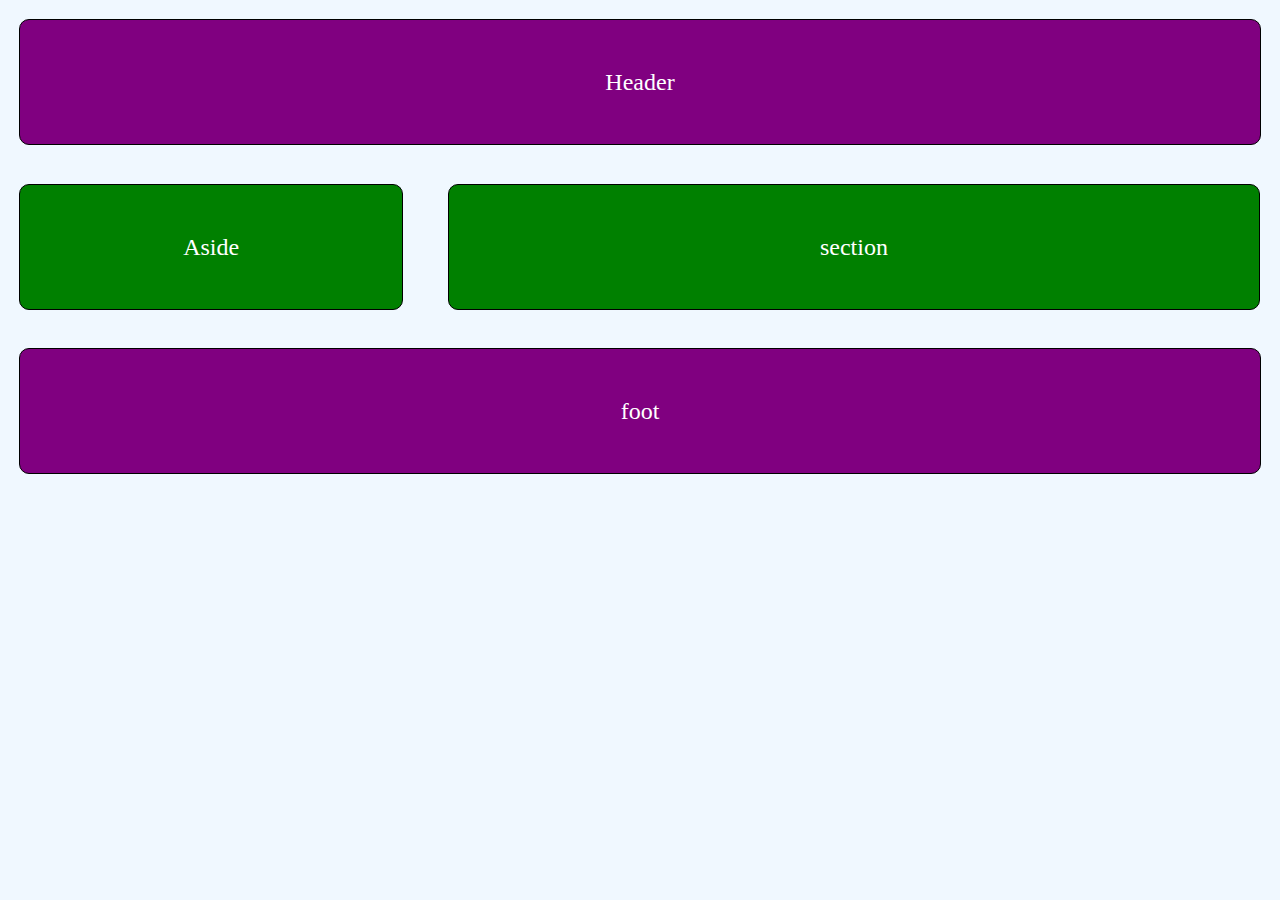
<file: block-BHaaax/index.html>
<!DOCTYPE html>
<html lang="en">
<head>
    <meta charset="UTF-8">
    <meta http-equiv="X-UA-Compatible" content="IE=edge">
    <meta name="viewport" content="width=device-width, initial-scale=1.0">
    <title>Position</title>
    <link rel="stylesheet" href="index.css">
</head>
<body>
    <header>
        <p>Header</p>
    </header>

    <div class="container">
        <aside>
            <p>Aside</p>
        </aside>
    
        <section>
            <p>section</p>
        </section>
    </div>

    <footer>
        foot
    </footer>
</body>
</html>
</file>
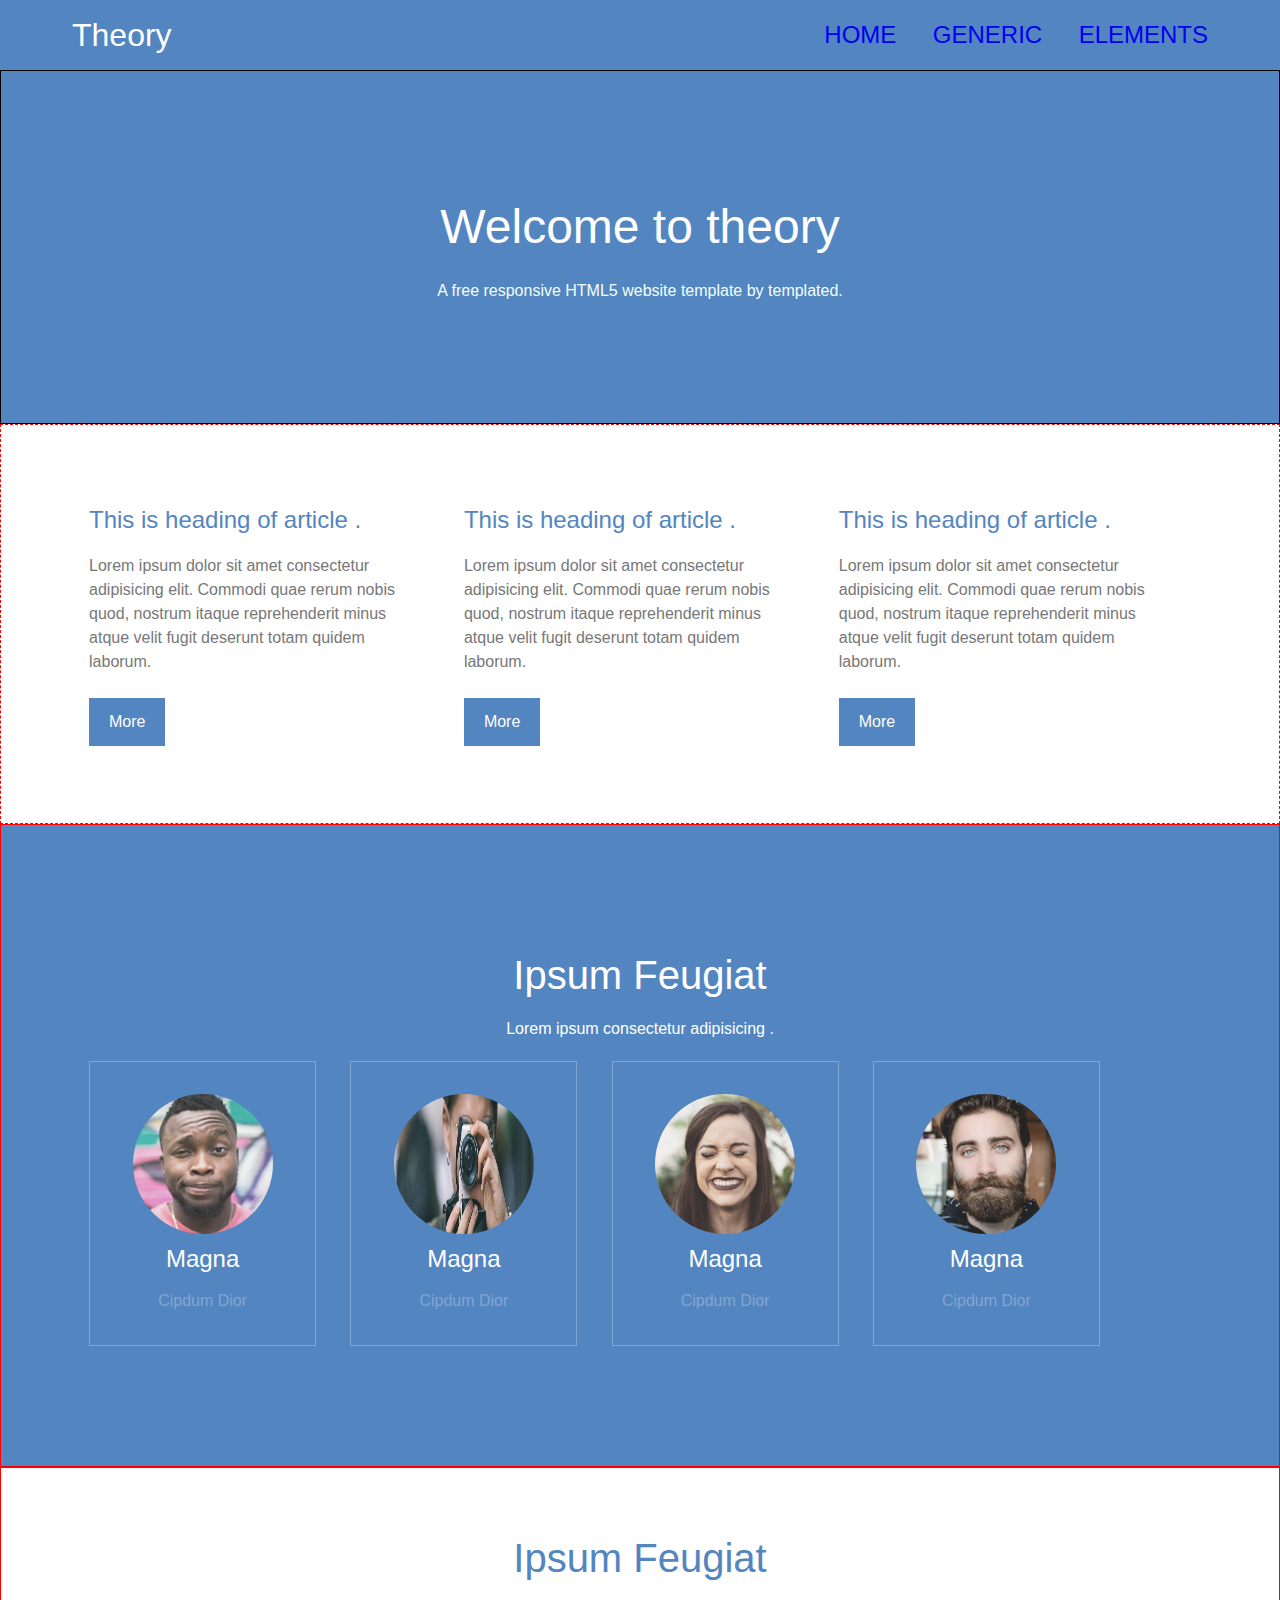
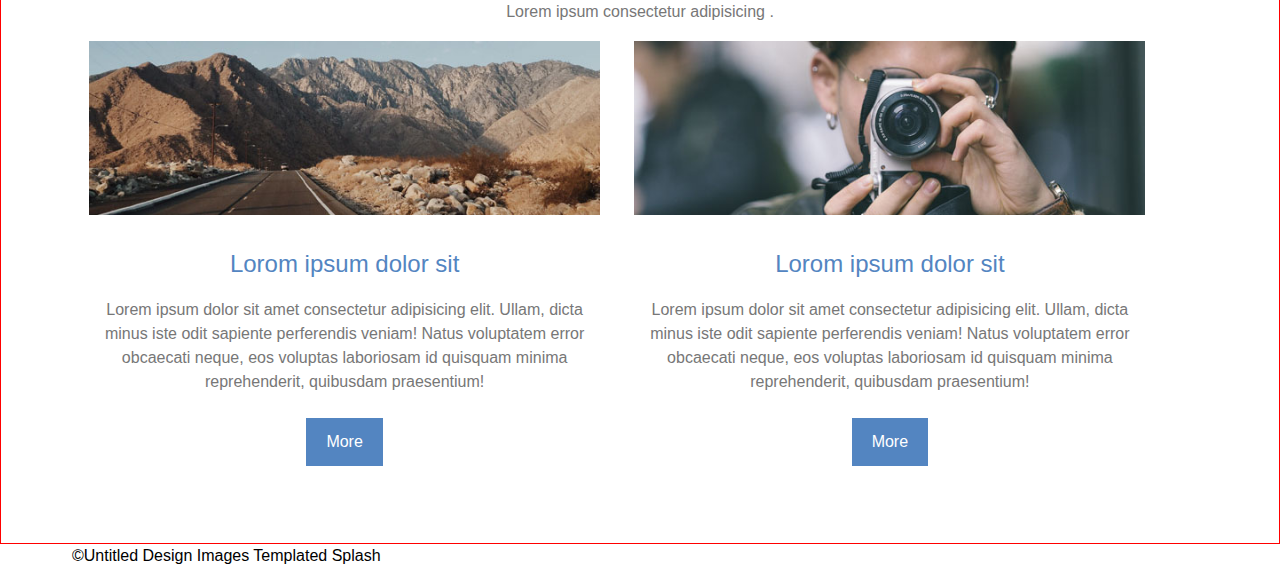
<file: block-BHaabh/index.html>
<!DOCTYPE html>
<html lang="en">
<head>
    <meta charset="UTF-8">
    <meta http-equiv="X-UA-Compatible" content="IE=edge">
    <meta name="viewport" content="width=device-width, initial-scale=1.0">
    <title>layout</title>
    <link rel="stylesheet" href="index.css">
</head>
<body>
      <header class="header ">
         <div class="container clearfix ">
            <a class="brand" href="#">
                <h1>Theory</h1>
            </a>
  
            <nav class="nav">
                <a href="#">Home</a>
                <a href="#">Generic</a>
                <a href="#">Elements</a>
            </nav>
         </div>
      </header>

      <main>
          <section class="hero">
              <div class="container">
                         <h2 class="hero-heading">Welcome to theory</h2>
                         <p class="hero-text">A free responsive HTML5 website template by <strong>templated.</strong></p>
                    
              </div>
          </section>

          <!--Feature-->

          <section class="feature ">

            <div class="container clearfix">
             <article class="col-1-3">
                 <h3 class="article-heading"> This is heading of article .</h3>
                
                 <p class="text">Lorem ipsum dolor sit amet consectetur adipisicing elit. Commodi quae rerum nobis quod, nostrum itaque reprehenderit minus atque velit fugit deserunt totam quidem laborum. </p>

                 <a class="btn" href="#">More</a>

                 
             </article>

             <article class="col-1-3">
                <h3 class="article-heading"> This is heading of article .</h3>
               
                <p class="text">Lorem ipsum dolor sit amet consectetur adipisicing elit. Commodi quae rerum nobis quod, nostrum itaque reprehenderit minus atque velit fugit deserunt totam quidem laborum. </p>

                <a class="btn" href="#">More</a>

                
            </article>

            <article class="col-1-3">
                <h3 class="article-heading"> This is heading of article .</h3>
               
                <p class="text">Lorem ipsum dolor sit amet consectetur adipisicing elit. Commodi quae rerum nobis quod, nostrum itaque reprehenderit minus atque velit fugit deserunt totam quidem laborum. </p>

                <a class="btn" href="#">More</a>

                
            </article>
            </div>

          </section>

           <!--Team-->
          <section class="team">
              <div class="container">
                  <header class="section-header">
                    <h3>Ipsum Feugiat</h3>
                    <p>Lorem ipsum  consectetur adipisicing . </p>
                  </header>

                  <div class="clearfix gap">
                      <div class="col-1-4 team-item">
                          <img src="./assets/pic03.jpg" alt="pic03">
                          <h4>Magna</h4>
                          <p>Cipdum Dior</p>
                      </div>
                      <div class="col-1-4 team-item">
                        <img src="./assets/pic02.jpg" alt="pic03">
                        <h4>Magna</h4>
                        <p>Cipdum Dior</p>
                    </div>
                    <div class="col-1-4 team-item">
                        <img src="./assets/pic04.jpg" alt="pic03">
                        <h4>Magna</h4>
                        <p>Cipdum Dior</p>
                    </div>
                    <div class="col-1-4 team-item">
                        <img src="./assets/pic05.jpg" alt="pic03">
                        <h4>Magna</h4>
                        <p>Cipdum Dior</p>
                    </div>
                  </div>
              </div>
          </section>

          <!--Images-->

          <section class="blog padding">
            <div class="container">
                <header class="section-header">
                    <h3>Ipsum Feugiat</h3>
                    <p>Lorem ipsum  consectetur adipisicing . </p>
                  </header>

                  
                      <div class="col11 to-left">
                        <article >
                            <img src="./assets/pic01.jpg" alt="pic01">
                           <h3 class="article-heading">Lorom ipsum dolor sit</h3>
                           <p class="text">Lorem ipsum dolor sit amet consectetur adipisicing elit. Ullam, dicta minus iste odit sapiente perferendis veniam! Natus voluptatem error obcaecati neque, eos voluptas laboriosam id quisquam minima reprehenderit, quibusdam praesentium!</p>
                        </article>
                        <a class="btn" href="#">More</a>
                      </div>
                    

                    
                        <div class="col11">
                            <article >
                                <img src="./assets/pic02.jpg" alt="pic01">
                               <h3 class="article-heading">Lorom ipsum dolor sit</h3>
                               <p class="text">Lorem ipsum dolor sit amet consectetur adipisicing elit. Ullam, dicta minus iste odit sapiente perferendis veniam! Natus voluptatem error obcaecati neque, eos voluptas laboriosam id quisquam minima reprehenderit, quibusdam praesentium!</p>
                            </article>
                            <a class="btn" href="#">More</a>
                        </div>
                      
            </div>
          </section>
      </main>


      <footer>
          <div class="container">
              <small>
                  &copy;Untitled Design Images Templated Splash
              </small>

              <nav>
                  <a href=""></a>
              </nav>
          </div>
      </footer>
</body>
</html>
</file>
<file: block-BHaaax/index.css>
html, body, div, span, applet, object, iframe,
h1, h2, h3, h4, h5, h6, p, blockquote, pre,
a, abbr, acronym, address, big, cite, code,
del, dfn, em, img, ins, kbd, q, s, samp,
small, strike, strong, sub, sup, tt, var,
b, u, i, center,
dl, dt, dd, ol, ul, li,
fieldset, form, label, legend,
table, caption, tbody, tfoot, thead, tr, th, td,
article, aside, canvas, details, embed, 
figure, figcaption, footer, header, hgroup, 
menu, nav, output, ruby, section, summary,
time, mark, audio, video {
	margin: 0;
	padding: 0;
	border: 0;
	font-size: 100%;
	font: inherit;
	vertical-align: baseline;
}
/* HTML5 display-role reset for older browsers */
article, aside, details, figcaption, figure, 
footer, header, hgroup, menu, nav, section {
	display: block;
}
body {
	line-height: 1;
}
ol, ul {
	list-style: none;
}
blockquote, q {
	quotes: none;
}
blockquote:before, blockquote:after,
q:before, q:after {
	content: '';
	content: none;
}
table {
	border-collapse: collapse;
	border-spacing: 0;
}

* {box-sizing: border-box; }

body{
    background-color: aliceblue;
    color: #ffff;
    font-size: 24px;
    
}

header, aside ,section ,footer  {
    padding: 50px;
    border: 1px solid black;
    text-align: center;
    margin: 1.5%;
    border-radius: 10px;
} 

aside, section {padding: 50px; background-color: green; display: inline-block;}
aside{width: 30%;}
section{width: 63.5%; }
header,footer {background-color: purple;}
.box {font-size: 0;}
</file>
<file: block-BHaabh/index.css>
html, body, div, span, applet, object, iframe,
h1, h2, h3, h4, h5, h6, p, blockquote, pre,
a, abbr, acronym, address, big, cite, code,
del, dfn, em, img, ins, kbd, q, s, samp,
small, strike, strong, sub, sup, tt, var,
b, u, i, center,
dl, dt, dd, ol, ul, li,
fieldset, form, label, legend,
table, caption, tbody, tfoot, thead, tr, th, td,
article, aside, canvas, details, embed, 
figure, figcaption, footer, header, hgroup, 
menu, nav, output, ruby, section, summary,
time, mark, audio, video {
	margin: 0;
	padding: 0;
	border: 0;
	font-size: 100%;
	font: inherit;
	vertical-align: baseline;
}
/* HTML5 display-role reset for older browsers */
article, aside, details, figcaption, figure, 
footer, header, hgroup, menu, nav, section {
	display: block;
}
body {
	line-height: 1;
}
ol, ul {
	list-style: none;
}
blockquote, q {
	quotes: none;
}
blockquote:before, blockquote:after,
q:before, q:after {
	content: '';
	content: none;
}
table {
	border-collapse: collapse;
	border-spacing: 0;
}

* ,
*::before ,
*::after {
    box-sizing: border-box;
}

.padding {
    padding: 60px 0;
}

.cleafix::before , .cleafix::after {
    content: "";
    display: table;
}
.clearfix::after {
    clear: both;
}

body{
    line-height: 1.5;
    font-size: 16px;
    font-family: -apple-system, BlinkMacSystemFont, 'Segoe UI', Roboto, Oxygen, Ubuntu, Cantarell, 'Open Sans', 'Helvetica Neue', sans-serif;
}

.container {
    max-width: 1200px;
    margin: 0 auto;
    padding: 0 32px;
    border: 0px solid red;
}


.header{
    background-color: #5385c1;
    
    height: 70px;
    line-height: 70px;
    color: white;
}

.brand{
    float: left;
    text-decoration: none;
}
.brand h1 {
    color: white;
    font-size: 32px;
}

.nav{
    float: right;
}

.nav a {
    font-size: 24px;
    text-decoration: none;
    text-transform: uppercase;
    margin-left: 32px;
}

.hero{
    background-color: #5385c1;
    padding: 120px 0;
    text-align: center;
    color: white;
    border: 1px solid black;
}

.hero-heading {
    font-size: 48px;
    margin-bottom: 16px;
}


.hero-text{
    color: azure;
    font-size: 16px;

}

.feature {
   padding: 60px 0;
   border: 1px dashed red;
   overflow: auto;

}
.article-heading {
font-size: 24px;
color: #5385c1;
margin-bottom: 16px;
}

.text {
  color: #777;
  font-size: 16px;
  margin-bottom: 24px;
}


.btn{
    background-color:#5385c1 ;
    color: white;
    font-size: 16px;
    padding: 12px 20px;
    display: inline-block;
    text-decoration: none;
}

.col-1-3 {
    width: 30%;
    margin: 1.5%;
    float: left;
}


.team {
    text-align: center;
    background-color:#5385c1  ;
    padding: 120px 0;
    border: 1px solid red;
    overflow: auto;
    
    
}

.section-header h3 {
   font-size: 40px;
   color: white;
   margin-bottom: 12px;

}

.section-header p {
    font-size: 16px;
    color: white;
 }


 .col-1-4 {
     width: 20%;
     margin: 0 1.5%;
     float: left;
     border: 1px solid #82a5d1;
     padding: 32px 0;
 }

 .col-1-4 img {
     width: 140px;
     height: 140px;
     border-radius: 50%;
 }


 .team-item {
     color: white;
 }

 .team-item h4 {
     font-size: 24px;
     margin-bottom: 12px;
 }
 .team-item p {
     font-size: 16px;
     color: #82a5d1;
 }


 .gap {
     margin-top: 20px;
 }

  .blog {
      text-align: center;
      overflow: auto;
      border: 1px solid red;
  }
 .blog .section-header h3 {
     color: #5385c1;
 }
 .blog .section-header p {
    color: #777;
}


.col11 {
    float: left;
    width: 45%;
    margin: 1.5%;
}

.col11 img {
    width: 100%;
    margin-bottom: 24px;
}
</file>
